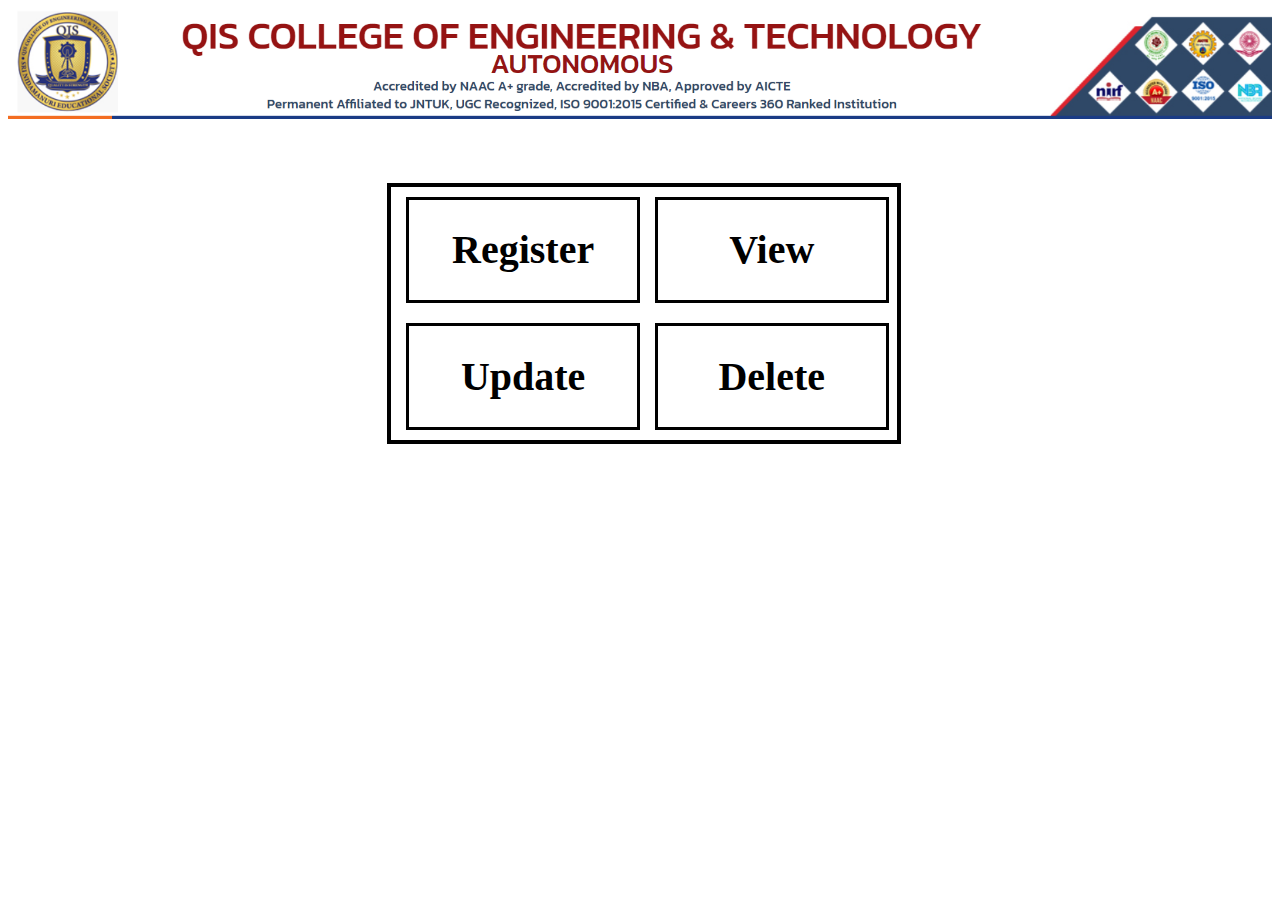
<file: templates/admissions.html>
<!DOCTYPE html>
<html>
    <head>
        <title>Admissions</title>
        <link rel="stylesheet" href="../static/css/style.css">
    </head>
    <body>

        <div class="banner-div">
            <img src="../static/images/qis_banner.png" alt="noImg">
        </div>

        <div class="crud-div">
            <a href="/register"><h1>Register</h1></a>
            <a href="/view"><h1>View</h1></a>
            <a href="/update"><h1>Update</h1></a>
            <a href="/delete"><h1>Delete</h1></a>
        </div>

    </body>
</html>
</file>
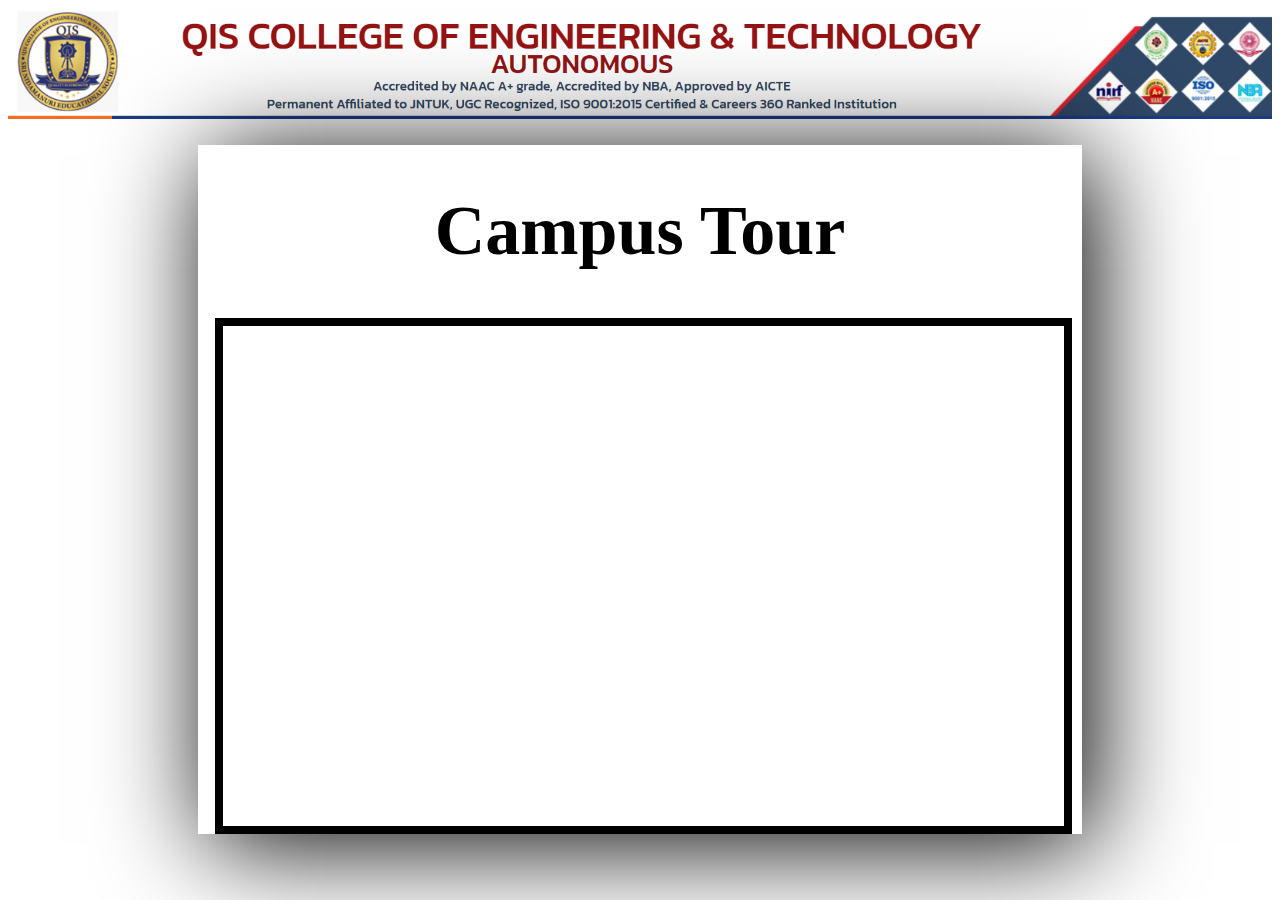
<file: templates/campus.html>
<!DOCTYPE html>
<html>
    <head>
        <title>campusTour</title>
        <link rel="stylesheet" href="../static/css/style.css">
    </head>
    <body>

        <div class="banner-div">
            <img src="../static/images/qis_banner.png" alt="noImg">
        </div>

        <div class="video-div">
            <h1>Campus Tour</h1>
            <iframe width="560" height="315" src="https://www.youtube.com/embed/8z2qv-_yDLY?si=iU316PscBjIgyJbp" title="YouTube video player" frameborder="0" allow="accelerometer; autoplay; clipboard-write; encrypted-media; gyroscope; picture-in-picture; web-share" referrerpolicy="strict-origin-when-cross-origin" allowfullscreen></iframe>
        </div>

    </body>
</html>
</file>
<file: static/css/style.css>
.banner-div{
    float: left;
    width: 100%;
}
.banner-div img{
    float: left;
    width: 100%;
}
.main-div{
     float: left;
     width: 100%;
}
.main-left{
    float: left;
    width: 20%;
    margin: 5% 0% 0% 15%;
}
.main-left img,.main-right img{
    float: left;
    width: 100%;
}
.main-right{
    float: right;
    width: 40%;
}
.main-right h1{
    font-family: "Rubik Doodle Shadow", serif;
    font-weight: 700;
    font-size: 50px;
}
.gallery-div{
    float: left;
    width: 100%;
    margin: 2% 0% 3% 0%;
    text-align: center;
    font-family: "Rubik Doodle Shadow", serif;
    font-weight: 400;
    font-size: 30px;
}
.gallery-div img{
    float: left;
    width: 20%;
    height: 200px;
}
.volunteer-div{
    float: left;
    width: 100%;
    margin: 5% 0% 7% 0%;
}
.volunteer-left{
    float: left;
    width: 23%;
    margin: 0% 0% 0% 20%;
}
.volunteer-left img{
    float: left;
    width: 100%;
    height: 550px;
}
.volunteer-right{
    float: left;
    width: 30%;
    margin: 0% 0% 0% 7%;
}
.volunteer-right h1{
    font-family: "Rubik Doodle Shadow", serif;
    font-weight: 400;
    font-size: 50px;
}
.info-div{
    float:left;
    width: 100%;
    background-color: rgb(40, 34, 34);
}
.details{
    float: left;
    width: 23%;
    color: aliceblue;
    margin: 0% 0% 0% 8%;
    height: 250px;
}
.details option{
     background-color: black;
     color:aliceblue;
}
.details h1{
    font-size: 30px;
    text-align: center;
}
.details p{
    text-align: left;
    font-size: 20px;
    margin: 0% 0% 0% 17%;
}
.details input, .details select{
    float: left;
    width: 80%;
    font-size: 25px;
    margin: 3% 0% 0% 5%;
    padding: 1% 0% 1% 0%;
    background-color: transparent;
    color: aliceblue;
    border: 1px solid aliceblue;
}
.details button{
    float: left;
    width: 40%;
    font-size: 25px;
    margin: 3% 0% 0% 5%;
}
.footer-div{
    float: left;
    width: 100%;
    text-align: center;
    font-size: 17px;
    background-color: black;
    color: aliceblue;
}
a{
    text-decoration: none;
    color: black;
}
.crud-div{
    float: left;
    width: 40%;
    margin: 5% 0% 0% 30%;
    border: 4px solid black;
}
.crud-div a{
    float: left;
    width: 45%;
    border: 3px solid black;
    text-align: center;
    margin: 2% 0% 2% 3%;
    font-size: 20px;
}
.register-div, .update-div, .delete-div{
    float: left;
    width: 40%;
    margin: 2% 0% 0% 25%;
}
.register-div input, .register-div button,.update-div input, .update-div select, .update-div button, .delete-div input, .delete-div button{
    float: left;
    width: 80%;
    margin: 1% 0% 1% 10%;
    font-size: 25px;
    padding: 1%;
    border: 1px solid black;
    background-color: transparent;
}
.update-div, .delete-div{
    margin-top: 8%;
}
.view-div{
    float: left;
    width: 65%;
    border: 3px solid black;
    margin: 10% 0% 0% 17.5%;
}
.view-div table{
    float: left;
    width: 100%;
    text-align: center;
}
.view-div thead{
    font-size: 30px;
    background-color: antiquewhite;
}
.view-div tbody{
    font-size: 25px;
}
.video-div{
    float: left;
    width: 70%;
    margin: 2% 0% 0.5% 15%;
    /* border: 4px solid black; */
    text-align: center;
    font-size: 35px;
    box-shadow: 10px 10px 100px black;
}
.video-div iframe{
    float: left;
    width: 95%;
    border: 8px solid black;
    height: 500px;
    margin: 0% 0% 0% 02%;
}
</file>
